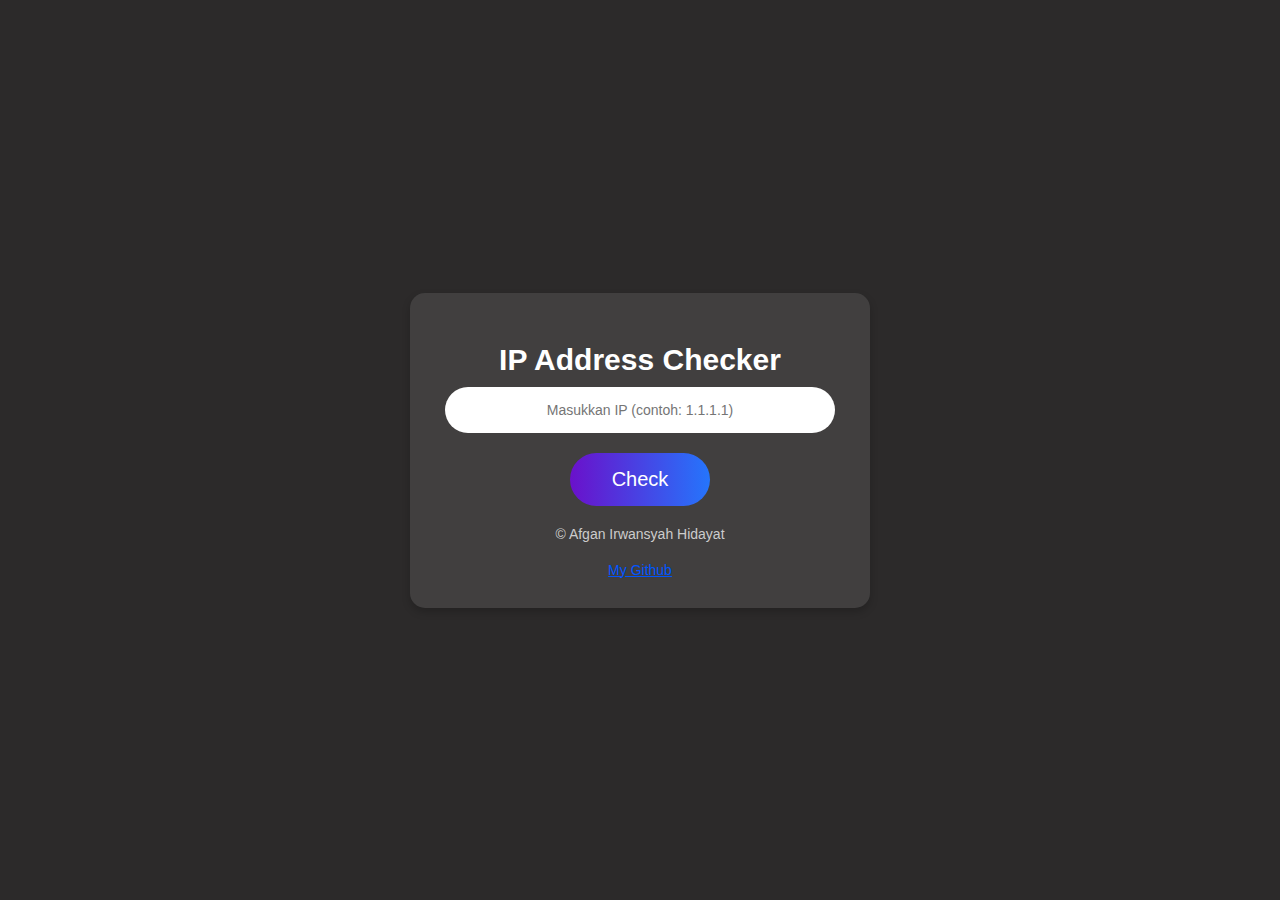
<file: async-javacript/index.html>
<!DOCTYPE html>
<html lang="en">

<head>
    <meta charset="UTF-8">
    <meta name="viewport" content="width=device-width, initial-scale=1.0">
    <title>Tugas Progdas</title>
    <link rel="stylesheet" href="style.css">
    <script src="main.js"></script>
    <link rel="preconnect" href="https://fonts.googleapis.com">
    <link rel="preconnect" href="https://fonts.gstatic.com" crossorigin>
    <link
        href="https://fonts.googleapis.com/css2?family=Montserrat:ital,wght@0,100..900;1,100..900&family=Quicksand:wght@300..700&family=Roboto:ital,wght@0,100;0,300;0,400;0,500;0,700;0,900;1,100;1,300;1,400;1,500;1,700;1,900&display=swap"
        rel="stylesheet">
</head>

<body>
    <div class="container">
        <h1>IP Address Checker</h1>
        <input type="text" id="input" placeholder="Masukkan IP (contoh: 1.1.1.1)" pattern="^(\d{1,3}\.){3}\d{1,3}$"
        title="Masukkan IP dalam format yang benar (misal: 192.168.1.1)">
        <button onclick="cekIP()">Check</button>
        <h2 class="hasil" id="hasil"></h2>
        <p>© Afgan Irwansyah Hidayat</p>
        <a href="https://github.com/Afganirwansyahhidayat" class="link">My Github</a>
    </div>
</body>

</html>
</file>
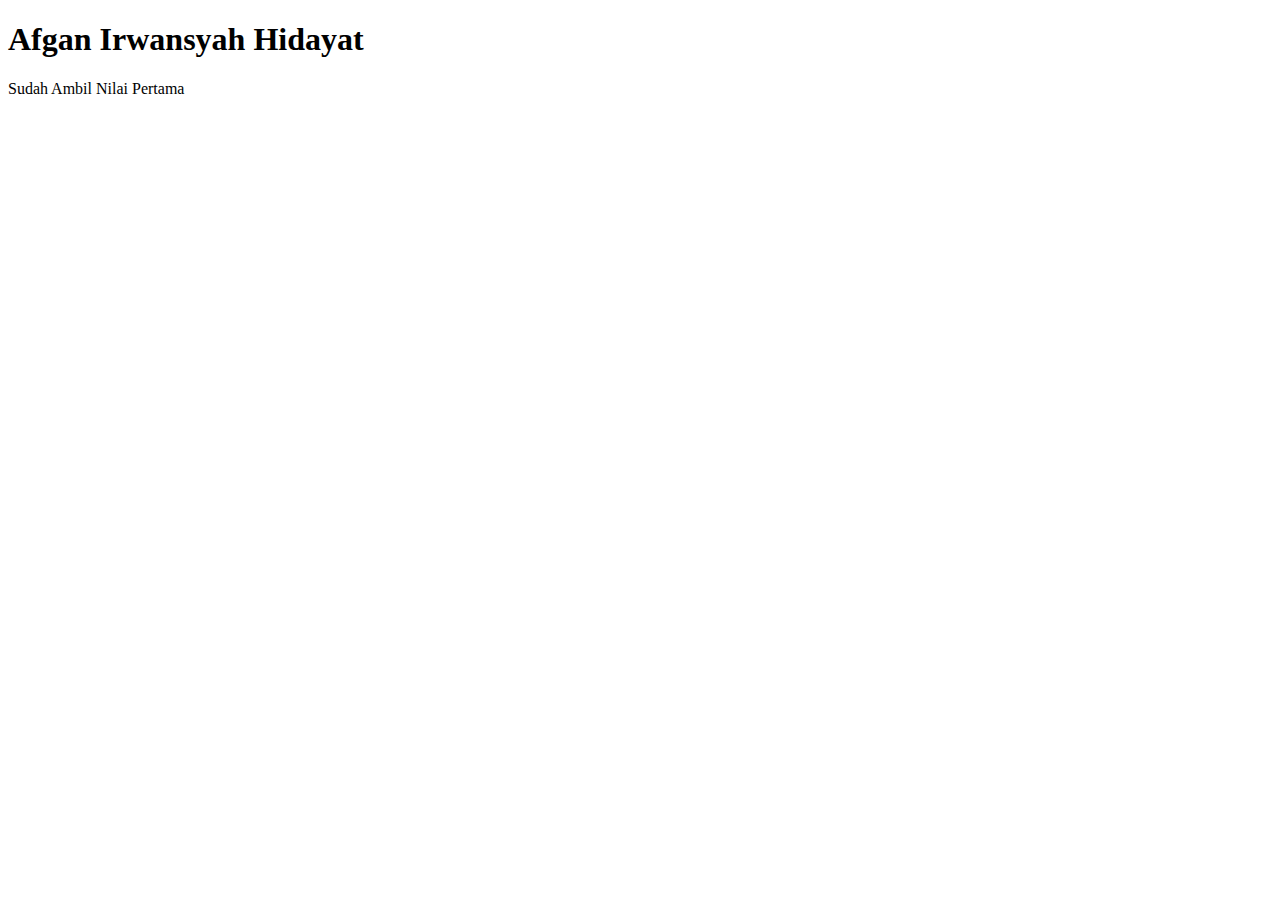
<file: javascript-promise/index.html>
<!DOCTYPE html>
<html lang="en">
<head>
    <meta charset="UTF-8">
    <meta name="viewport" content="width=device-width, initial-scale=1.0">
    <title>Promies</title>
    <script src="home.js"></script>
</head>
<body>
    <h1>Afgan Irwansyah Hidayat</h1>
    <p>Sudah Ambil Nilai Pertama</p>
</body>
</html>
</file>
<file: async-javacript/style.css>
body, html {
    margin: 0;
    padding: 0;
    width: 100%;
    height: 100%;
    display: flex;
    justify-content: center;
    align-items: center;
    background-color: #2c2a2a;
    font-family: 'Poppins', sans-serif;
}
.container {
    background: rgba(255, 255, 255, 0.1);
    border-radius: 15px;
    padding: 30px;
    text-align: center;
    width: 90%;
    max-width: 400px;
    box-shadow: 0 4px 8px rgba(0, 0, 0, 0.2);
}
.container h1 {
    color: #fff;
    font-size: 30px;
    margin-bottom: 10px;
}
.container p {
    color: #ccc;
    font-size: 14px;
    margin-bottom: 20px;
}
.container input {
    width: 90%;
    padding: 15px;
    border-radius: 25px;
    border: none;
    margin-bottom: 20px;
    font-size: 14px;
    text-align: center;
    color: #000000;
}
.container button {
    width: 35%;
    padding: 15px;
    border-radius: 50px;
    border: none;
    background: linear-gradient(90deg, #6a11cb 0%, #2575fc 100%);
    color: #fff;
    font-size: 20px;
    cursor: pointer;
}

.hasil {
    color: #ffffff;
    text-shadow: #6a11cb;
}

.container button:hover {
    background: linear-gradient(90deg, #4527a0 0%, #3d5afe 100%);
}

.container .link {
    color: #0055ff;
    font-size: 14px;
    margin-top: 20px;
    display: block;
}
@media (max-width: 400px) {
    .container {
        background: rgba(255, 255, 255, 0.1);
        border-radius: 15px;
        padding: 30px;
        text-align: center;
        width: 90%;
        max-width: 400px;
        box-shadow: 0 4px 8px rgba(0, 0, 0, 0.2);
    }
    .container h1 {
        color: #fff;
        font-size: 30px;
        margin-bottom: 10px;
    }
    .container p {
        color: #ccc;
        font-size: 14px;
        margin-bottom: 20px;
    }
    .container input {
        width: 90%;
        padding: 15px;
        border-radius: 25px;
        border: none;
        margin-bottom: 20px;
        font-size: 14px;
        text-align: center;
        color: #000000;
    }
    .container button {
        width: 35%;
        padding: 15px;
        border-radius: 50px;
        border: none;
        background: linear-gradient(90deg, #6a11cb 0%, #2575fc 100%);
        color: #fff;
        font-size: 14px;
        cursor: pointer;
    }
    
    .hasil {
        color: #0055ff;
        text-shadow: #6a11cb;
    }
    
    .container button:hover {
        background: linear-gradient(90deg, #4527a0 0%, #3d5afe 100%);
    }
    
    .container .link {
        color: #0055ff;
        font-size: 14px;
        margin-top: 20px;
        display: block;
    }
}
</file>
